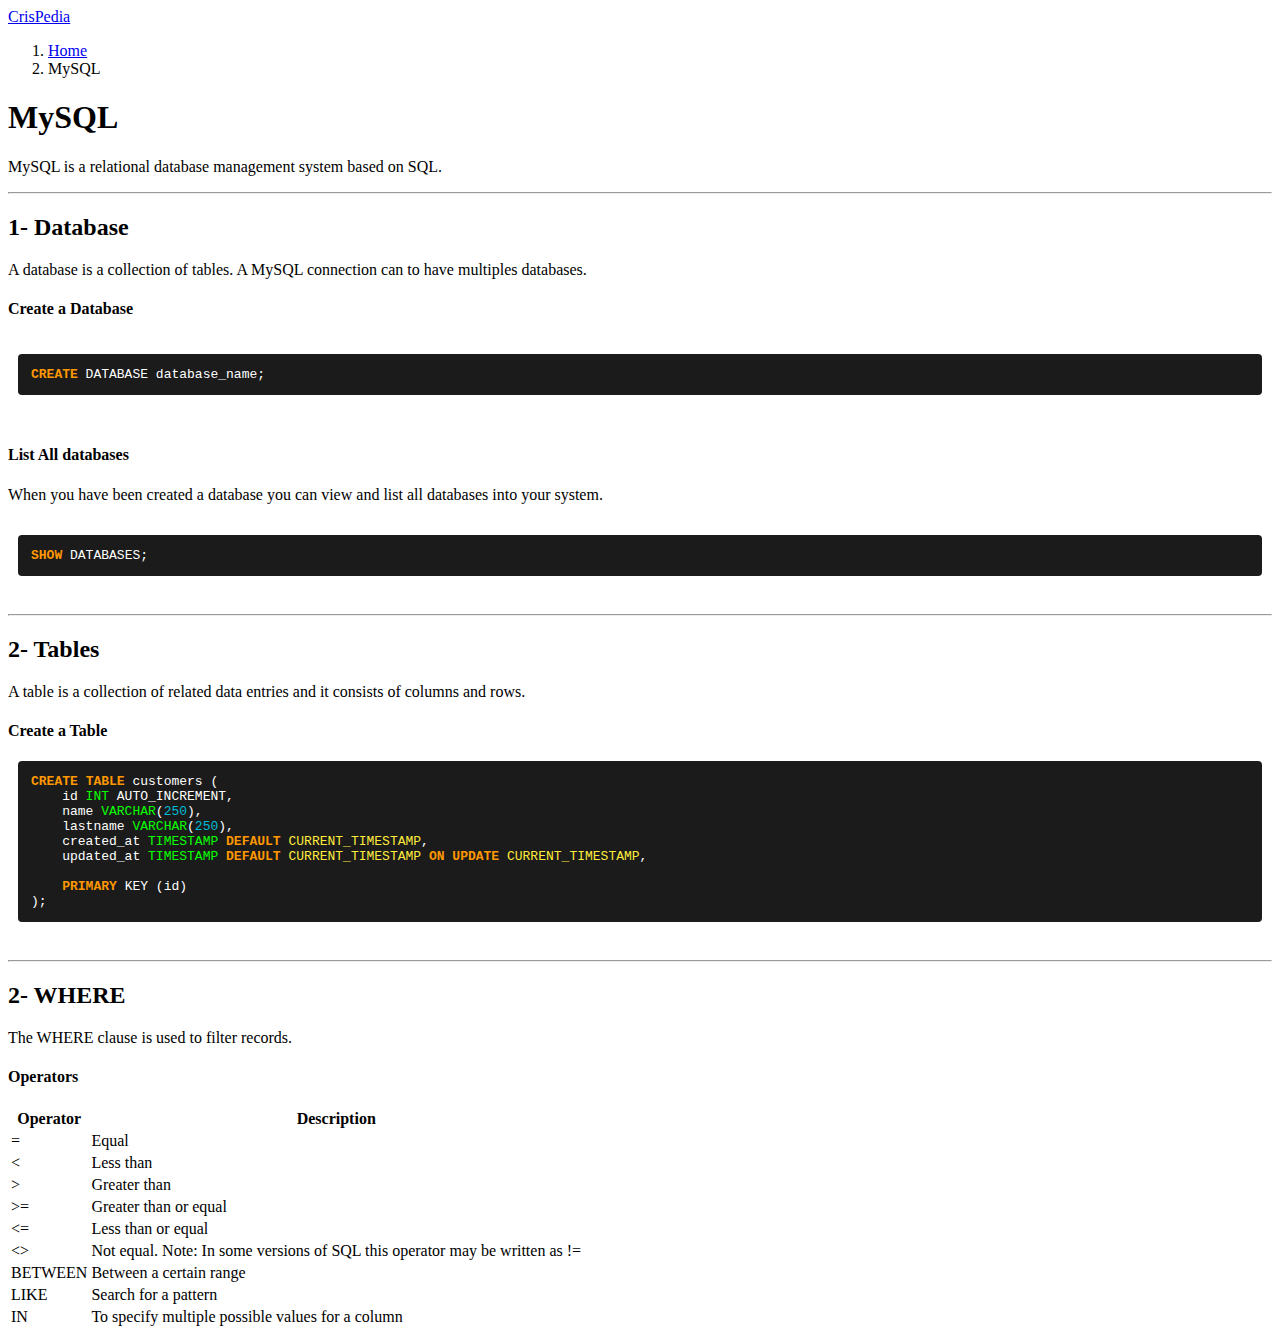
<file: articles/mysql.html>
<!DOCTYPE html>
<html lang="en">

<head>
    <meta charset="UTF-8">
    <meta name="viewport" content="width=device-width, initial-scale=1.0">

    <link href="https://cdn.jsdelivr.net/npm/bootstrap@5.3.2/dist/css/bootstrap.min.css" rel="stylesheet"
        integrity="sha384-T3c6CoIi6uLrA9TneNEoa7RxnatzjcDSCmG1MXxSR1GAsXEV/Dwwykc2MPK8M2HN" crossorigin="anonymous">
    <link rel="stylesheet" href="../css/style.css">

    <title>MySQL</title>
</head>

<body>

    <!--Navbar------------------------------------------------------------->
    <nav class="navbar navbar-expand-lg bg-primary" data-bs-theme="dark">
        <div class="container-fluid">
            <a class="navbar-brand" href="../index.html">CrisPedia</a>
        </div>
    </nav>
    <!--End Navbar--------------------------------------------------------->

    <!--Breadcrumb--------------------------------------------------------->
    <div class="container">
        <div class="row mt-4">
            <div class="col-12">
                <nav aria-label="breadcrumb">
                    <ol class="breadcrumb">
                      <li class="breadcrumb-item"><a href="../index.html">Home</a></li>
                      <li class="breadcrumb-item active" aria-current="page">MySQL</li>
                    </ol>
                </nav>
            </div>
        </div>
    </div>
    <!--End Breadcrumb----------------------------------------------------->

    <div class="container">
        <div class="row mt-4">
            <div class="col-12">
                <h1>MySQL</h1>
                <p>MySQL is a relational database management system based on SQL.</p>
            </div>
        </div>
        <hr>
        <div class="row">
            <div class="col-12">
                <h2>1- Database</h2>
                <p>A database is a collection of tables. A MySQL connection can to have multiples databases.</p>
                <h4>Create a Database</h4>
                <pre>
                    <code class="language-sql">CREATE DATABASE database_name;</code>
                </pre>
                <h4>List All databases</h4>
                <p>When you have been created a database you can view and list all databases into your system.</p>
                <pre>
                    <code class="language-sql">SHOW DATABASES;</code>
                </pre>
            </div>

            <hr>
<!------------------------------------------------------------------------------------->
            <div class="col-12">
                <h2>2- Tables</h2>
                <p>A table is a collection of related data entries and it consists of columns and rows.</p>
                <h4>Create a Table</h4>
                <pre>
<code class="language-sql">CREATE TABLE customers (
    id INT AUTO_INCREMENT,
    name VARCHAR(250),
    lastname VARCHAR(250),
    created_at TIMESTAMP DEFAULT CURRENT_TIMESTAMP,
    updated_at TIMESTAMP DEFAULT CURRENT_TIMESTAMP ON UPDATE CURRENT_TIMESTAMP,
    
    PRIMARY KEY (id)
);</code>
                </pre>
            </div>


            <hr>
<!------------------------------------------------------------------------------------->
            <div class="col-12">
                <h2>2- WHERE</h2>
                <p>The WHERE clause is used to filter records.</p>

                <h4>Operators</h4>
                
                <table class="table table-primary table-striped">
                    <thead>
                        <tr>
                            <th scope="col">Operator</th>
                            <th scope="col">Description</th>
                        </tr>
                    </thead>
                    <tbody>
                        <tr>
                            <td scope="row">=</td>
                            <td>Equal</td>
                        </tr>
                        <tr>
                            <td scope="row"><</td>
                            <td>Less than</td>
                        </tr>
                        <tr>
                            <td scope="row">></td>
                            <td>Greater than</td>
                        </tr>
                        <tr>
                            <td scope="row">>=</td>
                            <td>Greater than or equal</td>
                        </tr>
                        <tr>
                            <td scope="row"><=</td>
                            <td>Less than or equal</td>
                        </tr>
                        <tr>
                            <td scope="row"><></td>
                            <td>Not equal. Note: In some versions of SQL this operator may be written as !=	</td>
                        </tr>
                        <tr>
                            <td scope="row">BETWEEN</td>
                            <td>Between a certain range	</td>
                        </tr>
                        <tr>
                            <td scope="row">LIKE</td>
                            <td>Search for a pattern	</td>
                        </tr>
                        <tr>
                            <td scope="row">IN</td>
                            <td>To specify multiple possible values for a column</td>
                        </tr>
                    </tbody>
                </table>
            </div>
<!------------------------------------------------------------------------------------->
        </div>
    </div>





    <link rel="stylesheet" href="../highlight/styles/default.min.css">
    <script src="../highlight/highlight.min.js"></script>
    <script>
        hljs.highlightAll();
        // first, find all the div.code blocks
        document.querySelectorAll('div.code').forEach(el => {
            // then highlight each
            hljs.highlightElement(el);
        });
    </script>
</body>

</html>
</file>
<file: css/style.css>
pre {
    background-color: #ffffff; /* Cambia esto por el color de fondo que prefieras */
    padding: 10px;
    padding-top: 0px !important;
    padding-bottom: 0px !important;
    overflow-x: auto;
    margin: 0 !important;
    height: auto !important;
}

code {
    text-align: left; /* Alineación a la izquierda */
    margin: 0 !important;
    background: rgb(27, 27, 27) !important;
    border-radius: 4px;
    color: white !important;
}

code .hljs-keyword{
    color: #FF9800 !important;
}

code .hljs-type{
    color: #09ff00 !important;
}

code .hljs-number{
    color: #00BCD4 !important;
}

code .hljs-built_in{
    color: #FFEB3B !important;
}


/*==========================================================================================*/
/*Scrollbar*/
body::-webkit-scrollbar {
    width: 12px;               /* width of the entire scrollbar */
  }
  
  body::-webkit-scrollbar-track {
    background: var(--bs-blue);        /* color of the tracking area */
  }
  
  body::-webkit-scrollbar-thumb {
    background-color: white;    /* color of the scroll thumb */
        /* roundness of the scroll thumb */
    border: 3px solid var(--bs-blue);  /* creates padding around scroll thumb */
  }
/*==========================================================================================*/
</file>
<file: highlight/styles/default.min.css>
/*!
  Theme: Default
  Description: Original highlight.js style
  Author: (c) Ivan Sagalaev <maniac@softwaremaniacs.org>
  Maintainer: @highlightjs/core-team
  Website: https://highlightjs.org/
  License: see project LICENSE
  Touched: 2021
*/pre code.hljs{display:block;overflow-x:auto;padding:1em}code.hljs{padding:3px 5px}.hljs{background:#f3f3f3;color:#444}.hljs-comment{color:#697070}.hljs-punctuation,.hljs-tag{color:#444a}.hljs-tag .hljs-attr,.hljs-tag .hljs-name{color:#444}.hljs-attribute,.hljs-doctag,.hljs-keyword,.hljs-meta .hljs-keyword,.hljs-name,.hljs-selector-tag{font-weight:700}.hljs-deletion,.hljs-number,.hljs-quote,.hljs-selector-class,.hljs-selector-id,.hljs-string,.hljs-template-tag,.hljs-type{color:#800}.hljs-section,.hljs-title{color:#800;font-weight:700}.hljs-link,.hljs-operator,.hljs-regexp,.hljs-selector-attr,.hljs-selector-pseudo,.hljs-symbol,.hljs-template-variable,.hljs-variable{color:#ab5656}.hljs-literal{color:#695}.hljs-addition,.hljs-built_in,.hljs-bullet,.hljs-code{color:#397300}.hljs-meta{color:#1f7199}.hljs-meta .hljs-string{color:#38a}.hljs-emphasis{font-style:italic}.hljs-strong{font-weight:700}
</file>
